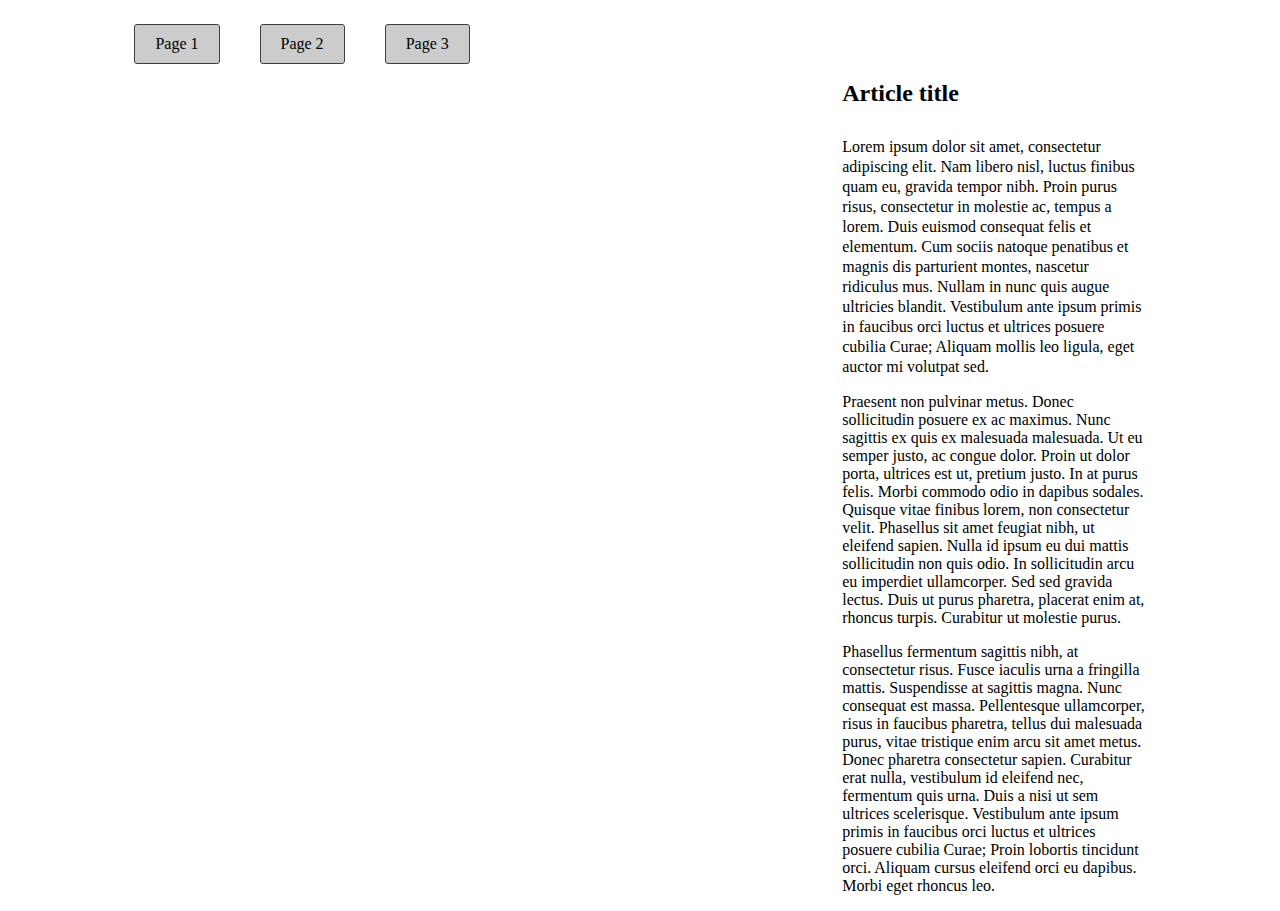
<file: index.html>
<!DOCTYPE html>
<html lang="en">
<head>
    <meta charset="UTF-8">
    <title>AjaxRequest</title>
    <link href="css/style.css" rel="stylesheet">
</head>
<body>
    <div class="wrapper">
        <header class="header">
            <nav>
                <ol id="headerList" class="headerList">
                    <li id="link1" class="headerLink" data-index="first">
                        <span class="headerLinkText">Page 1</span>
                    </li>
                    <li id="link2" class="headerLink" data-index="second">
                        <span class="headerLinkText">Page 2</span>
                    </li>
                    <li id="link3" class="headerLink" data-index="third">
                        <span class="headerLinkText">Page 3</span>
                    </li>
                </ol>
            </nav>
        </header>
        <aside class="aside">
            <article>
                <h2>Article title</h2>
                <p class="text">Lorem ipsum dolor sit amet, consectetur adipiscing elit. Nam libero nisl, luctus finibus
                    quam eu,
                    gravida tempor nibh. Proin purus risus, consectetur in molestie ac, tempus a lorem. Duis euismod consequat felis et elementum. Cum sociis natoque penatibus et magnis dis parturient montes, nascetur ridiculus mus. Nullam in nunc quis augue ultricies blandit. Vestibulum ante ipsum primis in faucibus orci luctus et ultrices posuere cubilia Curae; Aliquam mollis leo ligula, eget auctor mi volutpat sed.
                </p>
                <p>Praesent non pulvinar metus. Donec sollicitudin posuere ex ac maximus. Nunc sagittis ex quis ex malesuada malesuada. Ut eu semper justo, ac congue dolor. Proin ut dolor porta, ultrices est ut, pretium justo. In at purus felis. Morbi commodo odio in dapibus sodales. Quisque vitae finibus lorem, non consectetur velit. Phasellus sit amet feugiat nibh, ut eleifend sapien. Nulla id ipsum eu dui mattis sollicitudin non quis odio. In sollicitudin arcu eu imperdiet ullamcorper. Sed sed gravida lectus. Duis ut purus pharetra, placerat enim at, rhoncus turpis. Curabitur ut molestie purus.
                </p>
                <p>
                    Phasellus fermentum sagittis nibh, at consectetur risus. Fusce iaculis urna a fringilla mattis. Suspendisse at sagittis magna. Nunc consequat est massa. Pellentesque ullamcorper, risus in faucibus pharetra, tellus dui malesuada purus, vitae tristique enim arcu sit amet metus. Donec pharetra consectetur sapien. Curabitur erat nulla, vestibulum id eleifend nec, fermentum quis urna. Duis a nisi ut sem ultrices scelerisque. Vestibulum ante ipsum primis in faucibus orci luctus et ultrices posuere cubilia Curae; Proin lobortis tincidunt orci. Aliquam cursus eleifend orci eu dapibus. Morbi eget rhoncus leo.
                </p>
            </article>
        </aside>
        <main id="main" class="main">

        </main>
    </div>
    <script src="Js/AjaxRequest.js"></script>
</body>
</html>
</file>
<file: css/style.css>
h2 { margin: 0 0 30px 0; }
.text { font-size: 16px; line-height: 1.25em; }
.wrapper {width: 80%; margin: 0 auto; }
	.header { float: left; width: 100%; }
		.headerList { float: left; padding: 0; }
			.headerLink { float: left; display: block; margin-right: 40px; border-radius: 3px; border: 1px solid #3e3e3e; padding: 10px 20px; box-sizing: border-box;  background: #ccc; list-style: none; cursor: pointer; }
			.headerLink.active { padding: 8px 18px; border: 3px solid #000; }
			.headerLink:hover { background: #e6e6e6; }
			.headerLink:active { background: #999; }
				.headerLinkText {  }
	.aside { float: right; display: block;width: 30%; }
	.main { float: left; width: 65%; height: 300px; margin-right: 5%; }
		.mainPage { display: block; height: 100%; padding: 20px 10px 10px 0; box-sizing: border-box; }
		.mainPage1 { background: #f7e7ff; }
		.mainPage2 { background: #ebffe7; }
		.mainPage3 { background: #ffe7e7; }
			.main .title { display: block; width: 100%; font-size: 18px; text-align: center; font-weight: bold; }

.visible { display: block; }
</file>
